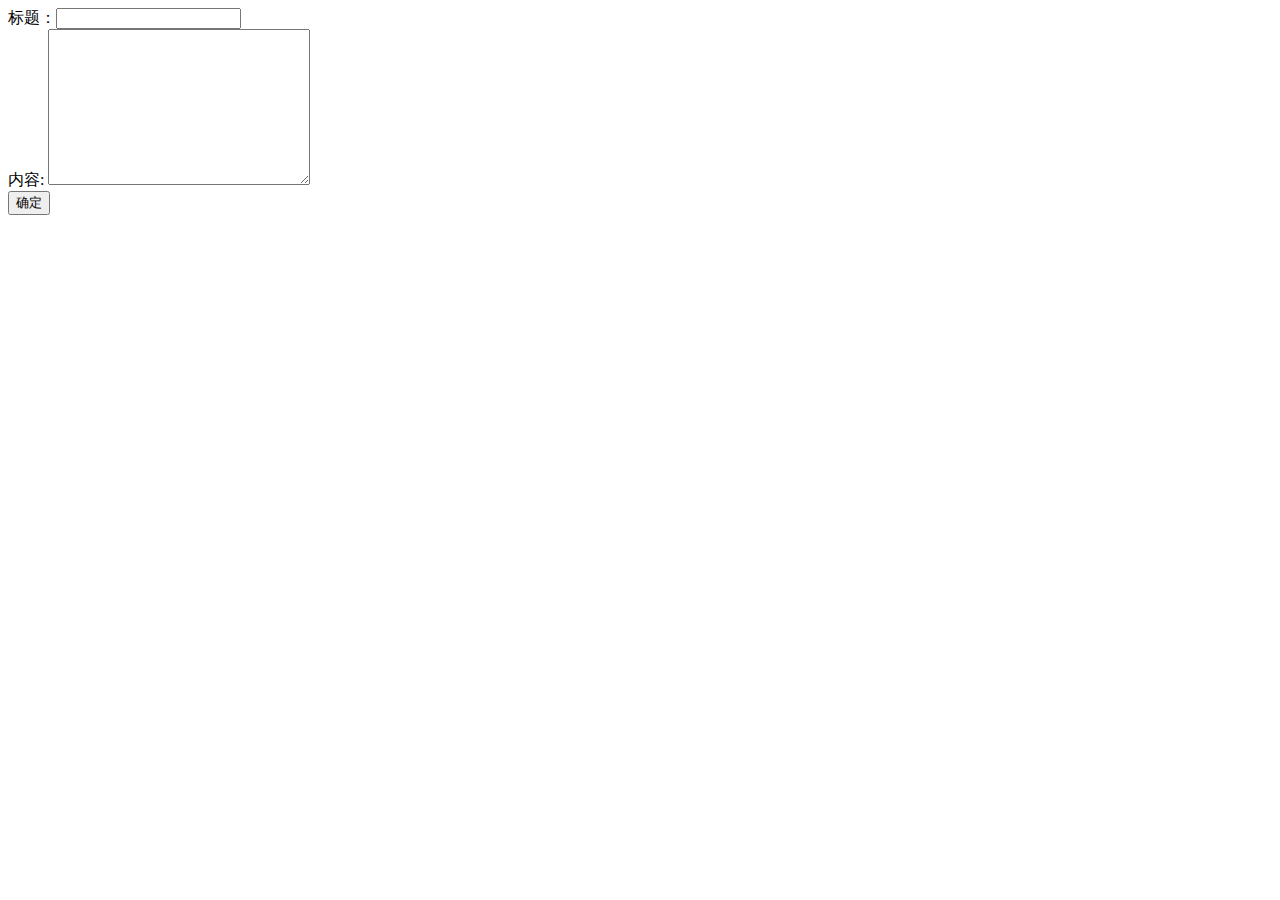
<file: V1-0/admin/article/index.html>
<!DOCTYPE html>
<html lang="en">
<head>
	<meta charset="UTF-8">
	<title>文章编辑</title>
</head>
<body>
	<form action="Editing.php" method="post">
		标题：<input type="text" name="artTitle"><br/>
		内容: <textarea name="artContent" cols="30" rows="10"></textarea><br>
		<input type="submit" value="确定">
	</form>
</body>
</html>
</file>
